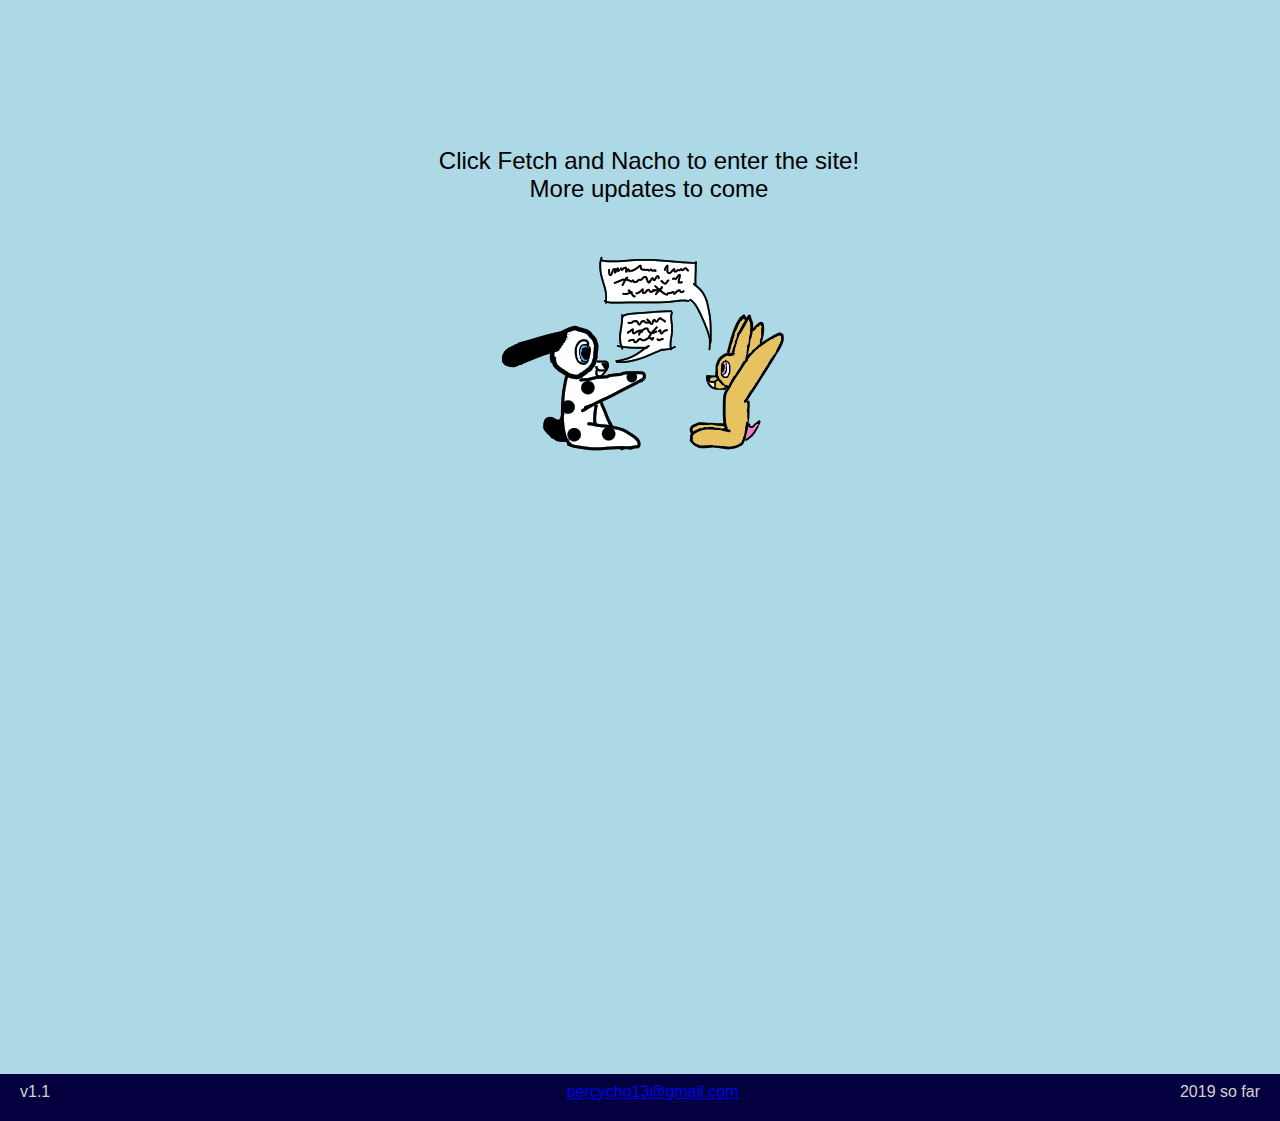
<file: index.html>
<!DOCTYPE html>
<html lang="en">
	<head>
		<title>The BBHO Site</title>
		<meta charset="UTF-8">
		<meta name="description" content="PercyCho's main site!">
		<meta name="author" content="PercyCho">
		<meta property="og:image" content="favicon.png">
		<link rel="shortcut icon" type="image/png" href="favicon.png"/>
		<link rel="stylesheet" href="style.css" type="text/css" media="all"/>
	</head>
	<body>
		<div id="updatingscreen">
			<div id="updating">
				<div id="updatingtext">Click Fetch and Nacho to enter the <a class="hidden" onclick="updateTop()">site</a>! <br>More updates to come</div> <!--Bland, but it's alrights-->
				<img id="updatingpng" src="Fetch_and_Nacho_-_Updates.png" title="Just wait one hot second..." onclick="enterSite(535)">
			</div>
			<div id="bsoddiv">
				<p id="mobilemessage">Not supported on moblie screens yet :/</p>
				<img src="bsod.png" id="bsod">
			</div>
		</div> <!--Fix comment inside of there when done-->
		<!--make sure to the fix the above ugh-->
		<div>
			<h1><a id="title" href="../bbho/index.html#" onclick="enterSite(0)">PercyCho's Site!</a></h1>
		</div>
		<div id="darkmode">
			<button title="Hold Control and click for NUA mode, comming soon!" id="darkmodebtn" onclick="darkMode()">Dark Mode</button>
		</div>
		<div id="menu">
			<ul class="menulist">
				<li id="menuAbout">
					<a class="menulinks">About</a>
					<div class="dropdown-content">
						<a href="../bbho/index.html#" onclick="enterSite(0)">Home</a>
						<a href="../bbho/updates.html">Updates</a>
						<a target="_blank" href="https://www.youtube.com/channel/UCEpaSID8ZVEtbUERjDeeobQ">Youtube 🡥</a>
						<a href="https://www.twitch.tv/percycho">Twitch 🡥</a>
						<a target="_blank" href="https://discord.gg/kWcWwWJ" title="If you can't join, that means someone already has and I'm late to make a new invite">Discord...? 🡥</a>
						<a target="_blank" href="https://old.reddit.com/r/BBHO" title="Called BBHO, but can be used for anything PercyCho related, really">BBHO Subreddit 🡥</a>
						<a href="percycho.aternos.me" title="we have a discord server for it too" id="minecraftbar"><span id="minecraftmes">Minecraft Server [hover for IP]</span><span id="minecraftip">percycho.aternos.me</span></a>
						<a target="_blank" href="https://github.com/PercyCho">Github 🡥</a>
					</div>
				</li>
				<li id="menuBBHO">
					<a class="menulinks" title="hoo boy">BBHO</a>
					<div class="dropdown-content">
						<a href="../bbho/bbho.html" title="The Saga I started making when I was %%% and have been refining every since. Might seem sily, but it's home to me">BBHO Saga<br>Backstory/Summary</a>
						<a target="_blank" href="#">Fetch's Adventure Teaser 🡥</a>
						<a target="_blank" href="https://old.reddit.com/r/BBHO" title="Called BBHO, but can be used for anything PercyCho related, really">BBHO Subreddit 🡥</a>
						<a target="_blank" href="https://www.youtube.com/channel/UCEpaSID8ZVEtbUERjDeeobQ" title="BBHO vids I've animated of Fetch and Nacho">Youtube 🡥</a>
					</div>
				</li>
				<li id="menuPandora">
					<a class="menulinks" title="The Prequel I'm making to Pandora in the Crimson Shell, hopefully to be animated or storyboarded">Pandora's Core</a>
					<div class="dropdown-content">
						<a target="_blank" href="https://docs.google.com/document/d/1JTxwrfK3jaDczxKx3gLJYXOdS4xPsfnDIPIF01dlVGo">Pandora's Core Teaser 🡥</a>
						<a target="_blank" href="https://drive.google.com/drive/folders/1HXeGQ15i4n8qOiyDBzYqUvJQWC9Tlt96?usp=sharing" title="You *can* also watch it on KissAnime (http://kissanime.ru), but that has alot of hentai ads :/">Pandora in the<br>Crimson Shell Sub (The Sequel) 🡥</a>
						<a target="_blank" href="#" title="not yet :/">Pandora in the<br>Crimson Shell Dub (The Sequel) 🡥</a>
					</div>
				</li>
				<li id="menuOther">
					<a class="menulinks" title="Most of these are unfinished, sadly. But some, like One Life, are!">Other</a>
					<div class="dropdown-content">
						<a target="_blank" href="https://web.archive.org/save/https://percycho.github.io/bbho/" title="This button saves the site you are on to web.archive.org">Save this site! 🡥</a>
						<a target="_blank" href="https://docs.google.com/document/d/1QZDlz_QpcKzVsAM5tjFbAgTsi3PbrsEy2IvV2eHaPnA/edit" title="This one is an AU prequel/sequel to One Life which I should complete for the sake of it.">Significance: A Remote Force 🡥</a>
						<a target="_blank" href="https://github.com/PercyCho/Den0" title="this one I could have finished, but didn't really want to in the end. Written in Python.">Den0 🡥</a>
						<a target="_blank" href="https://docs.google.com/document/d/1am1JQvzRGXuN1IOuOF0lKT9MnhZaQ9Bcyolcg5KoxGE/edit" title="THIS one I gladly finished. Might want to do some editting on it, though.">One Life 🡥</a>
						<a target="_blank" href="https://xwafl.github.io/test13" title="A project me and a friend (xWafl) did, but too to much time to finish.">Test 13 🡥</a>
					</div>
				</li>
				<!--<li id="menuHelp">
					<a class="menulinks">Help</a>
					<div class="dropdown-content">
						<a href="#">The arrow symbol (🡥) means the<br>link goes to an outside site</a>
						<a href="#" title="If you click 'site' on the first updates page, you go to blue screen">S'more help...</a>
					</div>
				</li>--> <!--tbh I didn't really need it lol-->
				<li id="menuFeedback">
					<a class="menulinks" target="_blank" href="https://docs.google.com/forms/d/e/1FAIpQLSc2DOGJgW262eAchI59ZviDzIa7O36nOyHbHnnFrcimw8y2hQ/viewform?usp=sf_link">Feedback</a>
				</li>
			</ul>
		</div>
		<div id="subtitle" style="display: none;"></div>
		<div id="hometext">So what is this site?<br><br>This site is just a copy of <a href="https://percycho.github.io/justmyfirst/" target="_blank">this one</a> except better and not with scary stuff written in the comments of the code. It's simple now, but I'm obviously going to try to make it better, less bland, and maybe even move it to a professional domain name (like bbho.net or bbho.fsp).<br><br>In all, this site is just links to other stuff I've done and kind of the hub of it all. Once I put more stuff here, I'll make more tabs, make more pages, and release updates of it all on the updates tab. But knowing me, that <i>probably</i> won't happen often. But who knows? This might be the site that takes off and gets some attention or what not from people when they find it.<br><br>Now what are the BBHO and Pandora's Core tab, you might be thinking. Let me explain. BBHO is around a 7 year old saga I've made that tells the story Fetch as he climbs the ladder of power, going from being an outcast to his family to getting power and saving the earth twice, all in the first story! Buuuut it gets wAY more advanced and even has its own science for how powers work. And when I say it's own science, I mean an entirely new particle that makes powers work (which I made all by myself btw). If you want to learn more, you can go to the BBHO Saga Summary page.<br><br>Pandora's Core is a (relatively) newer story that I started to come up with a few years ago, stopped, and then got back into it recently. The story is a prequel to the anime Pandora in the Crimson Shell which follows the past of Sahar Schehera (Uzal Delilah) and her story to where she is at the start of Pandora in the Crimson Shell. Because I've come up with it more recently, the story, characters, and comedy are better and more realistic than what I've done before. But it's an anime, for goodness sake, so there will be some unrealisticness.<br><br>But yeah, that's it. If you were wondering, the arrows in the dropdown menus means it goes to an external site and the button at the top right does in fact change the page from light mode to dark mode. The "Save this site" option in the Other menu brings you to web.archive.org, which saves this site site as it is at this point in time, so people in the future can look back and see what it looked like then. And if you click <a href="../bbho/updates.html#hometext">this link</a>, it will bring you to the first post on the Updates page. Thanks for visiting and checking it out!</div>
		<div id="footer"><span id="version" style="float: left;">if you can see this message, that means javascript has somehow been disabled or has not loaded.</span><a target="_blank" style="padding-left: 75px;" href="mailto:percycho13@gmail.com">percycho13@gmail.com</a><span id="year" style="float: right;">started 2018</span></div>
	</body>
	<script type="text/javascript" src="script.js"></script>
</html>
<!--___ 
  /	    \
  | B-| |
  \ ___ /

  you know I had to do it to em -->
</file>
<file: style.css>
body {
	background-color: lightblue;
	margin: 0;
}

h1 {
	margin: 30px 30px 30px 45px;
	font-size: 40px;
}

#title {
	text-decoration: none;
	color: black;
	font-family: Consolas;
}

#menu {
	background-color: #252525;
	width: 93%;
	height: 50px;
	margin: 0 0 0 42px;
	color: white;
	font-family: "Trebuchet MS";
	font-weight: bold;
	z-index: 1;
	border-bottom: solid 4px black;
	font-size: 20px;
	border-top-left-radius: 5px;
	border-top-right-radius: 5px;
}

.menulist {
	list-style-type: none;
	margin-top: 16px;
	padding-left: 0px;
	padding-top: 12px;

}

ul.menulist li {
	display: inline;
	padding: 12px 20px 19px 20px;
	border-right: solid 2px black;
	cursor: pointer;
}

ul.menulist li:hover {
	background-color: blue;
	border-top-left-radius: 5px;
	border-top-right-radius: 5px;
}

a.menulinks {
	color: white;
	text-decoration: none;
	text-indent: -5px;
}

.dropdown-content {
	display: none;
	position: absolute;
	background-color: blue;
	min-width: 260px;
	margin-top: 19px;
	z-index: 1;
}

.dropdown-content a {
	color: white;
	padding: 12px 16px;
	text-decoration: none;
	display: block;
	z-index: 1;
}

.dropdown-content a:hover {
	background-color: purple;
}

li#menuAbout:hover .dropdown-content {
	display: block;
}

li#menuBBHO:hover .dropdown-content {
	display: block; left: 145px;
}

li#menuPandora:hover .dropdown-content {
	display: block; left: 245px;
}

li#menuOther:hover .dropdown-content {
	display: block; left: 431px;
}

li#menuHelp:hover .dropdown-content {
	display: block; left: 532px;
}

ul.menulist:hover .menuAbout {
	background-color: #3e8e41;
}

a#minecraftbar span#minecraftmes {
	display: inline;
}

a#minecraftbar span#minecraftip {
	display: none;
}

a#minecraftbar:hover span#minecraftmes {
	display: none;
}

a#minecraftbar:hover span#minecraftip {
	display: inline;
}

#subtitle {
	font-family: Arial;
	color: black;
	font-size: 36px; 
	margin: 30px 0;
	width: 100%;
	text-align: center;
}

#hometext {
	font-family: Arial;
	color: black;
	font-size: 24px; /* my numbers usually have meanings to them...*/
	margin: 30px 50px; /*cough cough Dec. 18 cough cough*/
}

.hometext {
	font-family: Arial;
	color: black;
	font-size: 24px; /* my numbers usually have meanings to them...*/
	margin: 30px 50px; /*cough cough Dec. 18 cough cough*/
}

#darkmode {
	display: inline-block;
	position: absolute;
	right: 0;
	top: 0;
	margin-right: 30px;
	margin-top: 30px;
}

#darkmodebtn {
	background-color: black;
	border-color: gray;
	color: white;
	outline: none;
	height: 20px;
	height: 42px;
	width: 142px;
	font-size: 20px;
	cursor: pointer;
}

#footer {
	border-top: double 2px gray;
	padding: 20px 20px 20px 20px;
	font-family: Arial;
	text-align: center;
}

#bsoddiv {
	background-color: #1C00B0;
	z-index: 3;
	position: fixed;
	top:-0.7%;
	left: -0.8%;
	width: 103%;
	height: 103%;
}

#bsod {
	display: block;
	margin-left: auto;
	margin-right: auto;
	width: 720px;
}

#updating {
	display: block;
	background-color: lightblue;
	z-index: 4;
	position: fixed;
	top:-0.7%;
	left: -0.8%;
	width: 103%;
	height: 103%;
	padding-top: 12%;
}

#updatingtext {
	font-family: "Trebuchet MS", Helvetica, sans-serif;
	width: 100%;
	text-align: center;
	margin: auto;
	font-size: 24px;
}

#updatingpng {
	display: block;
	margin: auto;
	cursor: pointer;
}

.hidden {
	text-decoration: none;
	color: relative;
	cursor: pointer;
}

#updatingscreen {
	display: block;
}

#game535 {
	position: absolute;
	color: red;
	user-select: none;
	z-index: 2;
}

#menuFSP {
	display: none;
	/*
	If you were so desparate as to crawl to the bottom of the css code,
	then I might as well give you a reward for looking lol.
	Here: https://most.moe
	I know, you probably not what you were expecting. A link. to a single picture of some cut-out of a comic of a girl with coffee
	But it wasn't actually like that.
	before it was bigfoot desending into space with the weirdest sound imaginable playing in the background.
	But it's so mysterious.
	I should have saved it to archive.org, because I remember some contact info at the bottom of it that I wish I could go back to.
	oh well.
	that's all from me right now.
	*/
}
</file>
